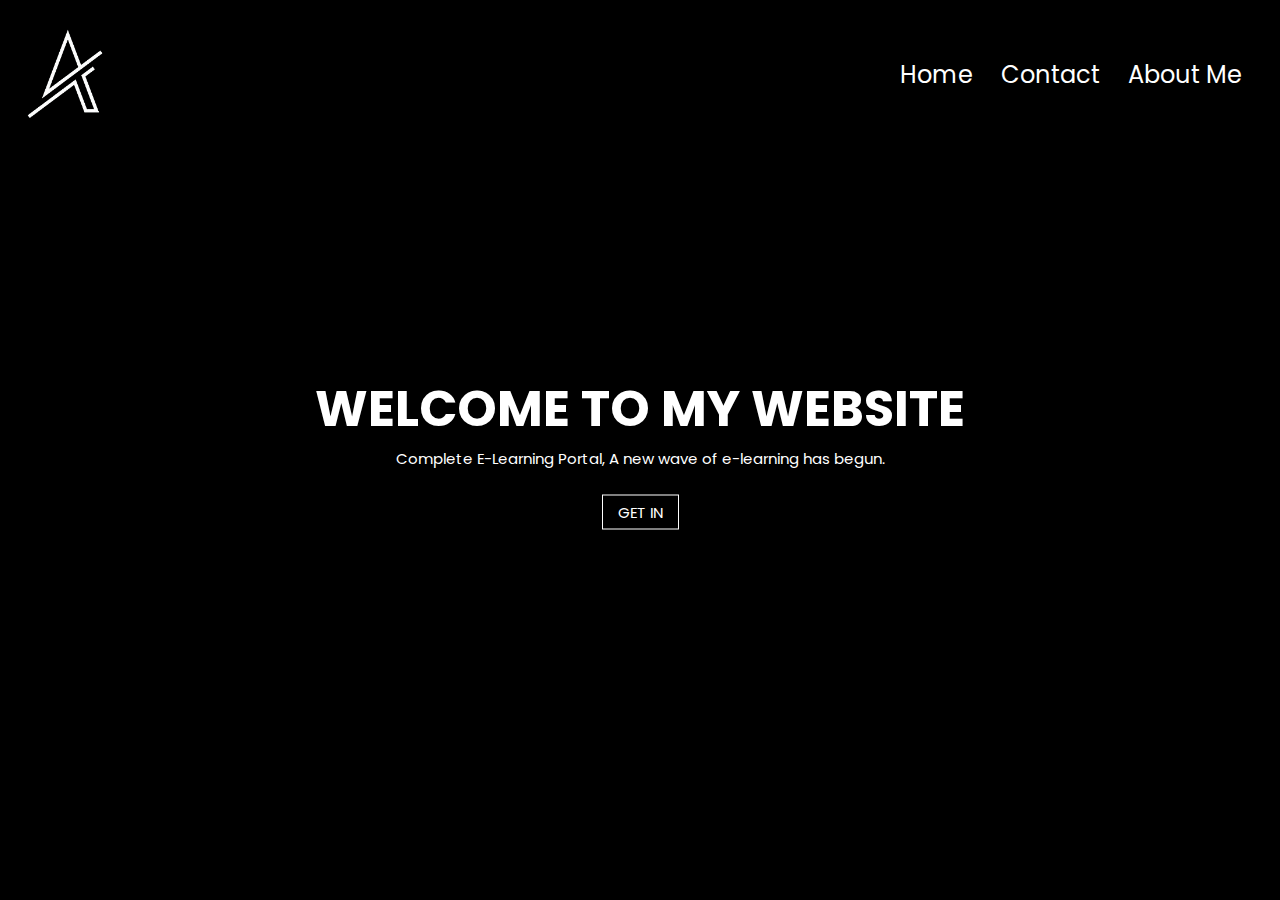
<file: index.html>
<html>
    <head>
    <meta name="viewport" content="width=device-width, initial-scale=1.0">
         <title>Home | Amit Chaudhary</title>
         <link rel="Stylesheet" href="style.css">
         <link href="https://stackpath.bootstrapcdn.com/font-awesome/4.7.0/css/font-awesome.min.css" rel="stylesheet">
    </head>
  <body>
    
<section class="header">
<nav>
    <a href="index.html"><img src="logo.png"></a>
    
    <div class="link" id="navlink">
     <i class="fa fa-window-close" onclick="hidemenu()"></i>  
      <ul>
    <li> <a href="index.html">Home</a></li> 
    <li> <a href="Contact.html">Contact</a></li>
    <li> <a href="About me.html">About Me</a></li>
     </ul>
       </div>
       <i class="fa fa-bars" onclick="showmenu()"></i> 
    </nav>
   <div class="textbox">
    <h1>WELCOME TO MY WEBSITE</h1>
    <p>Complete E-Learning Portal, A new wave of e-learning has begun.</p><br>
    <a href="Feature.html" class="notes-btn">GET IN</a>
   </div>
</section>
<script>
  var navlink = document.getElementById("navlink");
 function hidemenu()
 {
  navlink.style.right = "-200px"
 }
 function showmenu()
 {
  navlink.style.right = "0"
 }

</script>
  </body>
  </html>
</file>
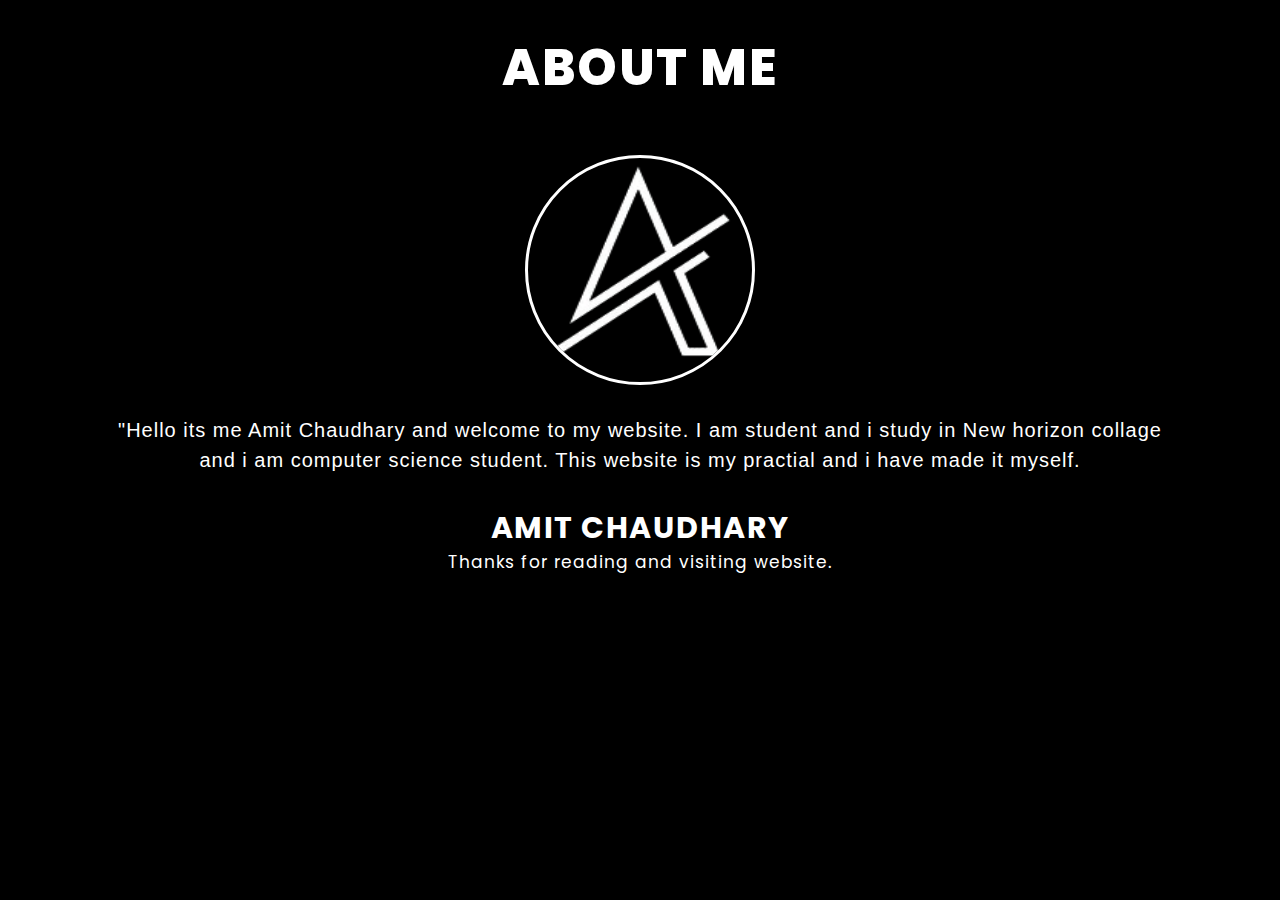
<file: About me.html>
<html>
    <head>
        <meta charset="utf-8">
        <meta name="viewport" content="width=device-width, initial-scale=1.0">
        <link rel="Stylesheet" type="text/css" href="style2.css">
        <title>About Me | Amit Chaudhary</title>
    </head>
    <body>
        <div class="wrapper">
            <div class="testimonial">
                <article>
                    <h1>About me</h1>
                    <img src="logo.png">
                    <blockquote>
                        "Hello its me Amit Chaudhary and welcome to my website.
                        I am student and i study in New horizon collage and i am computer science student.
                        This website is my practial and i have made it myself.
                    </blockquote>
                    <h5>Amit Chaudhary</h5>
                    <p>Thanks for reading and visiting website.</p>
                    </article>
                    </div>
                    </div>
    </body>
</html>
</file>
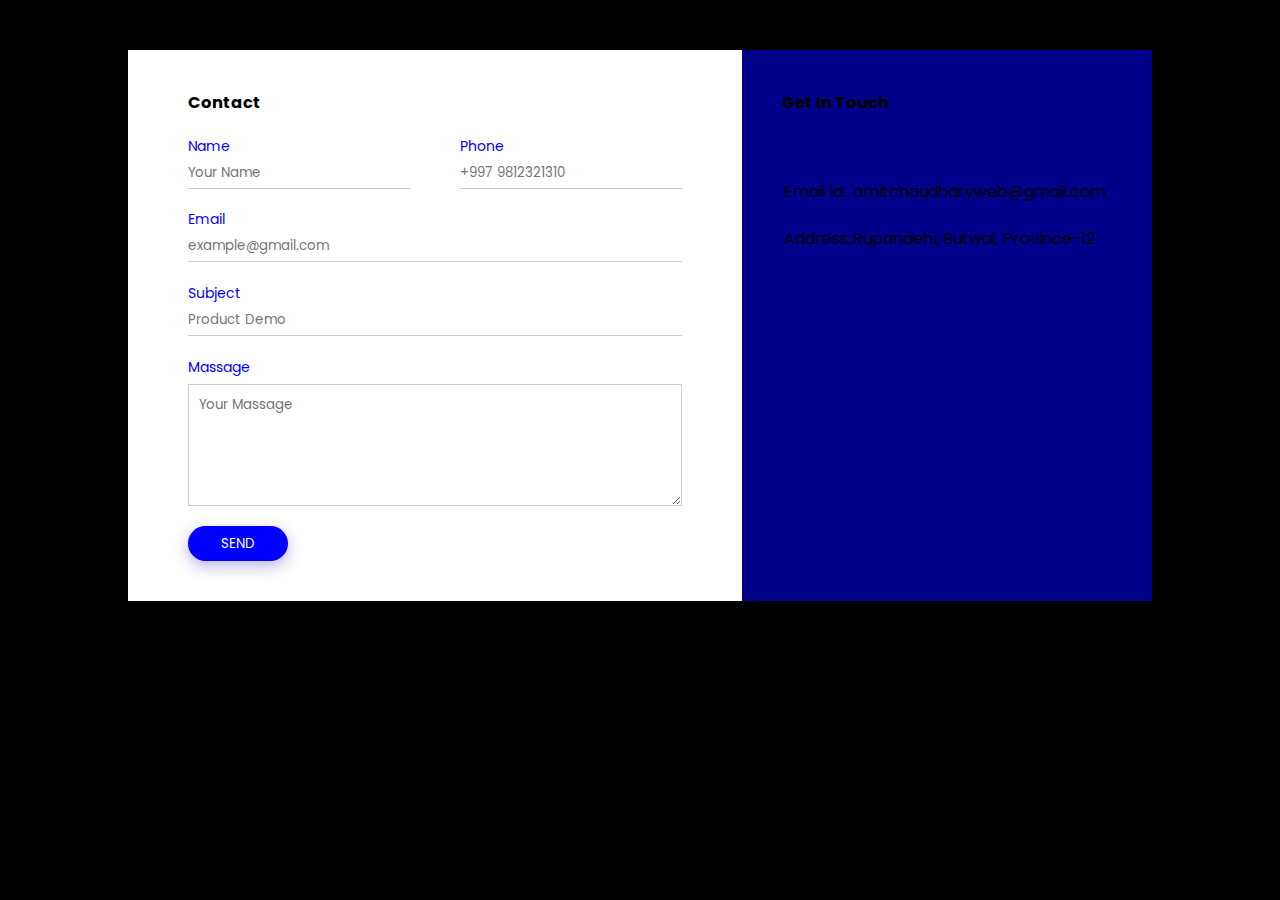
<file: Contact.html>
<html>
    <head>
<meta charset="UTF-8">
<title>Contact | Amit Chaudhary</title>
<link rel="stylesheet" href="style4.css">  
</head>
    <body>
<div class="container">
        <div class="contact-box">
        <div class="contact-left">
     <h3>Contact</h3>
     <br>
     <form onsubmit="sendEmail(); reset(); return false;">
        <div class="input-row">
            <div class="input-group">
                <label>Name</label>
                <input type="text" placeholder="Your Name">
            </div>
            <div class="input-group">
                <label>Phone</label>
                <input type="text" placeholder="+997 9812321310">
            </div>

        </div>
        <div class="input-group">
            <label>Email</label>
            <input type="text"
            placeholder="example@gmail.com">
        </div>
        <br>
        <div class="input-group">
            <label>Subject</label>
            <input type="text" placeholder="Product Demo">
        </div>
        <br>
<label>Massage</label>
<textarea rows="5" placeholder="Your Massage"></textarea>

<button type="submit">SEND</button>
     </form>
        </div> 
        <div class="contact-right">
    <h3>Get In Touch</h3>
<br>
<br>
<table>
     <tr>
        <td>Email id:</td>
        <td>amitchaudharyweb@gmail.com</td>
     </tr>

     <tr>
        <td>Address:</td>
        <td>
         Rupandehi, Butwal, Province-12
        </td>
     </tr>

    </table>

        </div> 
    </div>
</div>
</script>
</body>
</html>
</file>
<file: style.css>
@import url('https://fonts.googleapis.com/css2?family=Poppins:wght@100;200;300;400;500;600;700;800&display=swap');
*{
    margin: 0;
    padding: 0;
    font-family: 'Poppins', sans-serif;
}

.header{
    width: 100%;
    min-height: 100vh;
    background: black;
    color: white;
    background-position: center;
    background-size: cover;
    position: relative; 
}

nav{
    display: flex;
    justify-content: space-between;
    align-items: center;
    padding: 2% 2%;
}
nav img{
    width: 85px;
}
.link{
    flex: 1;
    text-align: right;
}
.link ul li{
    list-style: none;
    display: inline-block;
    position: relative;
    padding: 8px 12px;
}
.link ul li a{
    color:white;
    text-decoration: none;
    font-size: 24px;
}
.link ul li::after{
    contain:'';
    width: 0%;
    height:2px;
    background: red;
    display: block;
    margin: auto;
    transition: 0.2s;
}
.link ul li:hover::after{
    width: 100%;
}

.textbox{
    width: 80%;
    position: absolute;
    top: 50%;
    left: 50%;
    transform: translate(-50%,-50%);
    text-align: center;
}

.textbox h1{
    font-size: 50px;
}

.textbox p{
    font-size: 15px;
}

.notes-btn{
 display: inline-block;
 text-decoration: none;
 color:white;
 border: 1px solid white;
 padding: 5px 15px;
 font-size: 15px;
 background: transparent;
 position: relative;
 cursor: pointer;
}

.notes-btn:hover{
    border: 1px solid gray;
    background: gray;
    transition: 1s;
   }

 nav .fa{
    display: none;
 }
@media(max-width: 700px){
     .textbox h1{
      font-size: 50px;
}
    .link ul li{
        display: block;
    }
    .link{
        background: gray;
        position: fixed;
        right: -200px;
        top: 0;
        height: 100vh;
        width: 200px;
        text-align: left; 
        z-index: 2;
        transition: 0.5s; 
    }
    nav .fa{
        display: block;
        font-size: 25px;
        cursor: pointer;
        color: white;
        margin: 10px;
     }
}
@media(max-width:700px){
    .row{
        flex-direction: column;
    }
}
</file>
<file: style2.css>
@import url('https://fonts.googleapis.com/css2?family=Poppins:wght@100;200;300;400;500;600;700;800&display=swap');
*{
    margin: 0px;
    padding: 0px;
    box-sizing: border-box;
    font-family: 'Poppins', sans-serif;
    text-align: center;
    color: #fff;
    line-height: 1.5;
    letter-spacing: 1px;
}
.wrapper{
    min-height: 100vh;
    width: 100%;
    background: black;
    background-position: center;
    background-repeat: no-repeat;
    background-size: cover;
}
.testimonial{
    padding: 30px 100px;
}
article h1 {
    font-size: 50px;
    font-weight: 800;
    text-transform: uppercase;
    letter-spacing: 1.5px;
}
article h1 ::after{
    content: "";
    height: 5px;
    width: 225px;
    background-color: #fff;
    display: block;
    margin: auto;
}
article img{
    height: 230px;
    width: 230px;
    border: 3.5px solid #fff;
    border-radius: 50%;
    margin-top: 50px;
}
blockquote{
    font-family: sans-serif;
    font-size: 20px;
    margin-top: 30px;
}
article h5{
    text-transform: uppercase;
    font-size: 30px;
    margin-top: 30px;
    letter-spacing: 1.5px;
}
article p{
    font-size: 17px;

}
</file>
<file: style4.css>
@import url('https://fonts.googleapis.com/css2?family=Poppins:wght@100;200;300;400;500;600;700;800&display=swap');
*{
    margin: 0;
    padding: 0;
    font-family: 'Poppins', sans-serif;
}
body{
    background-color: black;
    font-size: 14px;
}
.container{
    width: 80%;
    margin: 50px auto;
}
.contact-box{
    background: white;
    display: flex;

}
.contact-left{
    flex-basis: 60%;
    padding: 40px 60px;
}
.contact-right{
    flex-basis: 40%;
    padding: 40px;
    background: darkblue;
}
h1{
    margin-bottom: 10px;
}
.container p{
    margin-bottom: 40px;
}
.input-row{
    display: flex;
    justify-content: space-between;
    margin-bottom: 20px;
}
.input-row .input-group{
    flex-basis: 45%;
}
input{
    width: 100%;
    border: none;
    border-bottom: 1px solid #ccc;
    outline: none;
    padding-bottom: 5px;
}
textarea{
    width: 100%;
    border: 1px solid #ccc;
    outline: none;
    padding: 10px;
    box-sizing: border-box;
}
label{
    margin-bottom: 6px;
    display: block;
    color: blue;
}
button{
    background: blue;
    width: 100px;
    border: none;
    outline: none;
    color: #fff;
    height: 35px;
    border-radius: 30px;
    margin-top: 20px;
    box-shadow: 0px 5px 15px 0px rgba(28,0,181,0.3);
}
tr td first-child{
padding-right: 20px;
}
tr td {
    padding-top: 20px;
}
</file>
